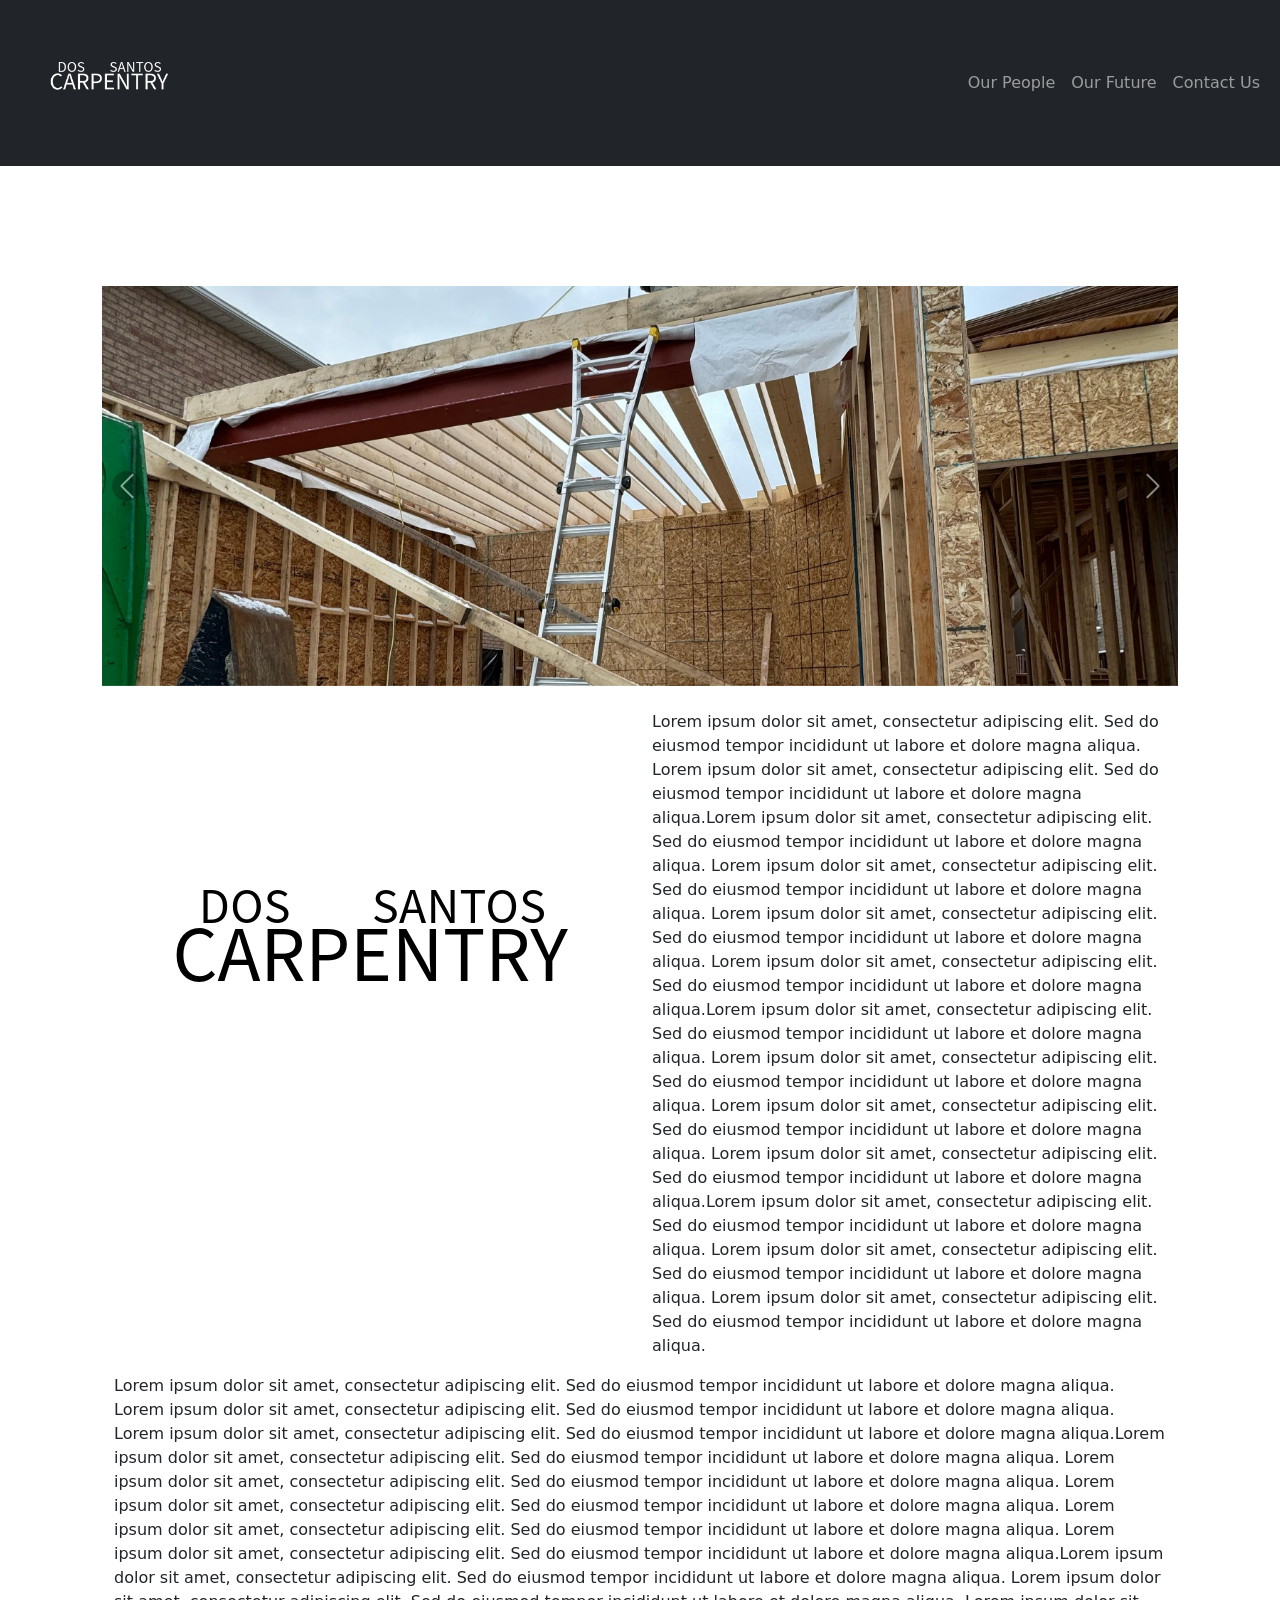
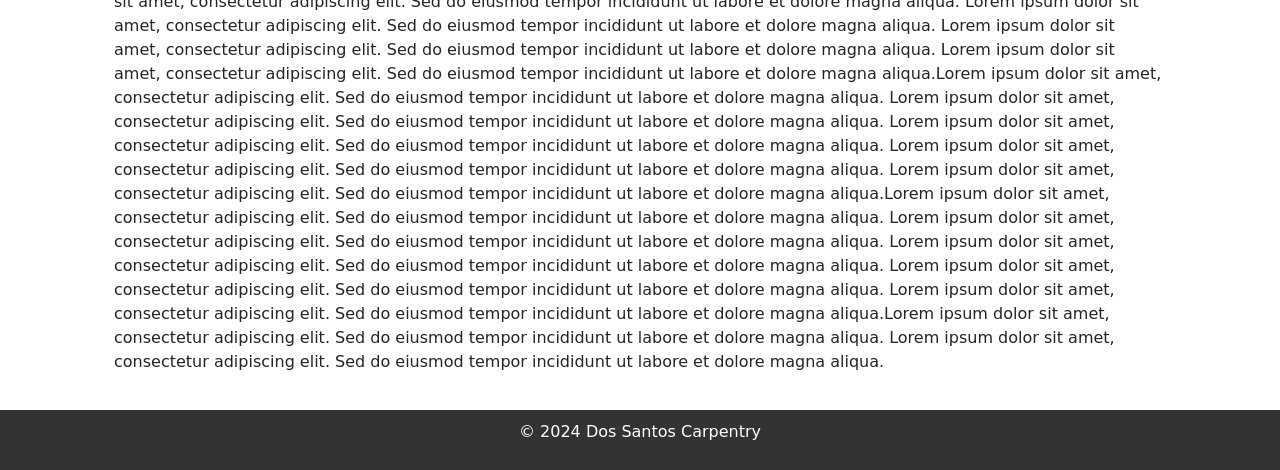
<file: cs50x_jorge-manoel_2024/homepage/index.html>
<!DOCTYPE html>

<html lang="en">
    <head>
        <meta charset="UTF-8">
        <meta name="viewport" content="width=device-width, initial-scale=1.0">
        <link href="https://cdn.jsdelivr.net/npm/bootstrap@5.2.3/dist/css/bootstrap.min.css" rel="stylesheet" integrity="sha384-rbsA2VBKQhggwzxH7pPCaAqO46MgnOM80zW1RWuH61DGLwZJEdK2Kadq2F9CUG65" crossorigin="anonymous">
        <script src="https://cdn.jsdelivr.net/npm/bootstrap@5.2.3/dist/js/bootstrap.bundle.min.js" integrity="sha384-kenU1KFdBIe4zVF0s0G1M5b4hcpxyD9F7jL+jjXkk+Q2h455rYXK/7HAuoJl+0I4" crossorigin="anonymous"></script>
        <link href="styles.css" rel="stylesheet">

        <title>Dos Santos Carpentry</title>
    </head>

    <body>
        <header class="bg-dark text-white py-2">
            <div class="container-fluid">
                <div class="row align-items-center">
                    <div class="col-md-6">
                        <a class="navbar-brand" href="index.html">
                            <img src="images/dos_santos_w.png" alt="Logo da Empresa" class="img-fluid" style="max-width: 150px;">
                        </a>
                    </div>
                    <div class="col-md-6 text-end ms-auto">
                        <nav class="navbar navbar-expand-lg navbar-dark justify-content-end">
                            <button class="navbar-toggler" type="button" data-bs-toggle="collapse" data-bs-target="#navbarNav" aria-controls="navbarNav" aria-expanded="false" aria-label="Toggle navigation">
                                <span class="navbar-toggler-icon"></span>
                            </button>
                            <div class="collapse navbar-collapse" id="navbarNav">
                                <ul class="navbar-nav ms-auto">
                                    <li class="nav-item">
                                        <a class="nav-link" href="page2.html">Our People</a>
                                    </li>
                                    <li class="nav-item">
                                        <a class="nav-link" href="page3.html">Our Future</a>
                                    </li>
                                    <li class="nav-item">
                                        <a class="nav-link" href="page4.html">Contact Us</a>
                                    </li>
                                </ul>
                            </div>
                        </nav>
                    </div>
                </div>
            </div>
        </header>

        <div id="content" class="container">
                <div id="bordao">
                    <h1>Building your future today.</h1>
                </div>

                
                <div id="conteudo">           
                    <div id="carouselControls" class="carousel slide" data-bs-ride="carousel">
                        <div class="carousel-inner">
                            <div class="carousel-item active">
                                <img src="images/carrossel_1.jpeg" class="d-block w-100" alt="Image 1">
                            </div>
                            <div class="carousel-item">
                                <img src="images/building_process_1.png" class="d-block w-100" alt="Image 2">
                            </div>
                            <div class="carousel-item">
                                <img src="images/building_process_2.png" class="d-block w-100" alt="Image 3">
                            </div>
                      <!-- Adicione mais itens conforme necessário -->
                        </div>
                

                        <button class="carousel-control-prev" type="button" data-bs-target="#carouselControls" data-bs-slide="prev">
                            <span class="carousel-control-prev-icon" aria-hidden="true"></span>
                            <span class="visually-hidden">Anterior</span>
                        </button>
                        <button class="carousel-control-next" type="button" data-bs-target="#carouselControls" data-bs-slide="next">
                            <span class="carousel-control-next-icon" aria-hidden="true"></span>
                            <span class="visually-hidden">Próximo</span>
                        </button>
                    </div>

                <div class="container mt-4">
                    <div class="row">
                      <div class="col-md-6">
                        <a href="index.html">
                            <img src="images/dos_santos_b.png" alt="Logo da Empresa" class="img-fluid">
                        </a>
                      </div>
                      <div class="col-md-6">
                          <p>
                            Lorem ipsum dolor sit amet, consectetur adipiscing elit. Sed do eiusmod tempor incididunt ut labore et dolore magna aliqua. Lorem ipsum dolor sit amet, consectetur adipiscing elit. Sed do eiusmod tempor incididunt ut labore et dolore magna aliqua.Lorem ipsum dolor sit amet, consectetur adipiscing elit. Sed do eiusmod tempor incididunt ut labore et dolore magna aliqua. Lorem ipsum dolor sit amet, consectetur adipiscing elit. Sed do eiusmod tempor incididunt ut labore et dolore magna aliqua. Lorem ipsum dolor sit amet, consectetur adipiscing elit. Sed do eiusmod tempor incididunt ut labore et dolore magna aliqua. Lorem ipsum dolor sit amet, consectetur adipiscing elit. Sed do eiusmod tempor incididunt ut labore et dolore magna aliqua.Lorem ipsum dolor sit amet, consectetur adipiscing elit. Sed do eiusmod tempor incididunt ut labore et dolore magna aliqua. Lorem ipsum dolor sit amet, consectetur adipiscing elit. Sed do eiusmod tempor incididunt ut labore et dolore magna aliqua. Lorem ipsum dolor sit amet, consectetur adipiscing elit. Sed do eiusmod tempor incididunt ut labore et dolore magna aliqua. Lorem ipsum dolor sit amet, consectetur adipiscing elit. Sed do eiusmod tempor incididunt ut labore et dolore magna aliqua.Lorem ipsum dolor sit amet, consectetur adipiscing elit. Sed do eiusmod tempor incididunt ut labore et dolore magna aliqua. Lorem ipsum dolor sit amet, consectetur adipiscing elit. Sed do eiusmod tempor incididunt ut labore et dolore magna aliqua. Lorem ipsum dolor sit amet, consectetur adipiscing elit. Sed do eiusmod tempor incididunt ut labore et dolore magna aliqua. 
                          </p>
                        </div>
                        <br>
                        <p>
                            Lorem ipsum dolor sit amet, consectetur adipiscing elit. Sed do eiusmod tempor incididunt ut labore et dolore magna aliqua. Lorem ipsum dolor sit amet, consectetur adipiscing elit. Sed do eiusmod tempor incididunt ut labore et dolore magna aliqua. Lorem ipsum dolor sit amet, consectetur adipiscing elit. Sed do eiusmod tempor incididunt ut labore et dolore magna aliqua.Lorem ipsum dolor sit amet, consectetur adipiscing elit. Sed do eiusmod tempor incididunt ut labore et dolore magna aliqua. Lorem ipsum dolor sit amet, consectetur adipiscing elit. Sed do eiusmod tempor incididunt ut labore et dolore magna aliqua. Lorem ipsum dolor sit amet, consectetur adipiscing elit. Sed do eiusmod tempor incididunt ut labore et dolore magna aliqua. Lorem ipsum dolor sit amet, consectetur adipiscing elit. Sed do eiusmod tempor incididunt ut labore et dolore magna aliqua. Lorem ipsum dolor sit amet, consectetur adipiscing elit. Sed do eiusmod tempor incididunt ut labore et dolore magna aliqua.Lorem ipsum dolor sit amet, consectetur adipiscing elit. Sed do eiusmod tempor incididunt ut labore et dolore magna aliqua. Lorem ipsum dolor sit amet, consectetur adipiscing elit. Sed do eiusmod tempor incididunt ut labore et dolore magna aliqua. Lorem ipsum dolor sit amet, consectetur adipiscing elit. Sed do eiusmod tempor incididunt ut labore et dolore magna aliqua. Lorem ipsum dolor sit amet, consectetur adipiscing elit. Sed do eiusmod tempor incididunt ut labore et dolore magna aliqua. Lorem ipsum dolor sit amet, consectetur adipiscing elit. Sed do eiusmod tempor incididunt ut labore et dolore magna aliqua.Lorem ipsum dolor sit amet, consectetur adipiscing elit. Sed do eiusmod tempor incididunt ut labore et dolore magna aliqua. Lorem ipsum dolor sit amet, consectetur adipiscing elit. Sed do eiusmod tempor incididunt ut labore et dolore magna aliqua. Lorem ipsum dolor sit amet, consectetur adipiscing elit. Sed do eiusmod tempor incididunt ut labore et dolore magna aliqua. Lorem ipsum dolor sit amet, consectetur adipiscing elit. Sed do eiusmod tempor incididunt ut labore et dolore magna aliqua. Lorem ipsum dolor sit amet, consectetur adipiscing elit. Sed do eiusmod tempor incididunt ut labore et dolore magna aliqua.Lorem ipsum dolor sit amet, consectetur adipiscing elit. Sed do eiusmod tempor incididunt ut labore et dolore magna aliqua. Lorem ipsum dolor sit amet, consectetur adipiscing elit. Sed do eiusmod tempor incididunt ut labore et dolore magna aliqua. Lorem ipsum dolor sit amet, consectetur adipiscing elit. Sed do eiusmod tempor incididunt ut labore et dolore magna aliqua. Lorem ipsum dolor sit amet, consectetur adipiscing elit. Sed do eiusmod tempor incididunt ut labore et dolore magna aliqua. Lorem ipsum dolor sit amet, consectetur adipiscing elit. Sed do eiusmod tempor incididunt ut labore et dolore magna aliqua.Lorem ipsum dolor sit amet, consectetur adipiscing elit. Sed do eiusmod tempor incididunt ut labore et dolore magna aliqua. Lorem ipsum dolor sit amet, consectetur adipiscing elit. Sed do eiusmod tempor incididunt ut labore et dolore magna aliqua.
                        </p>
                      </div>
                    </div>
                  </div>
                </div>

                <script>
                    // Adiciona um evento de rolagem para revelar o conteúdo ao rolar para baixo
                    function revealContent() {
                        var bordao = document.getElementById('bordao');
                        var conteudo = document.getElementById('conteudo');

                        var bordaoHeight = bordao.offsetHeight;
                        var scrollY = window.scrollY;

                        // Calcula quando revelar o conteúdo (pode ajustar conforme necessário)
                        if (scrollY > bordaoHeight) {
                            bordao.style.opacity = '0';
                            conteudo.style.opacity = '1';
                            // Remove o evento após o bordão se tornar invisível
                            window.removeEventListener('scroll', revealContent);
                        }
                    }

                    // Adiciona o evento de rolagem
                    window.addEventListener('scroll', revealContent);

                    // Adiciona um evento de clique para revelar o conteúdo
                    document.addEventListener('click', function () {
                        var bordao = document.getElementById('bordao');
                        var conteudo = document.getElementById('conteudo');

                        bordao.style.opacity = '0';
                        conteudo.style.opacity = '1';

                        // Remove o evento de rolagem após o bordão se tornar invisível
                        window.removeEventListener('scroll', revealContent);
                    });
                </script>

        </div>

        <footer>
            <p>&copy; 2024 Dos Santos Carpentry</p>
        </footer>

    </body>
    </html>
</file>
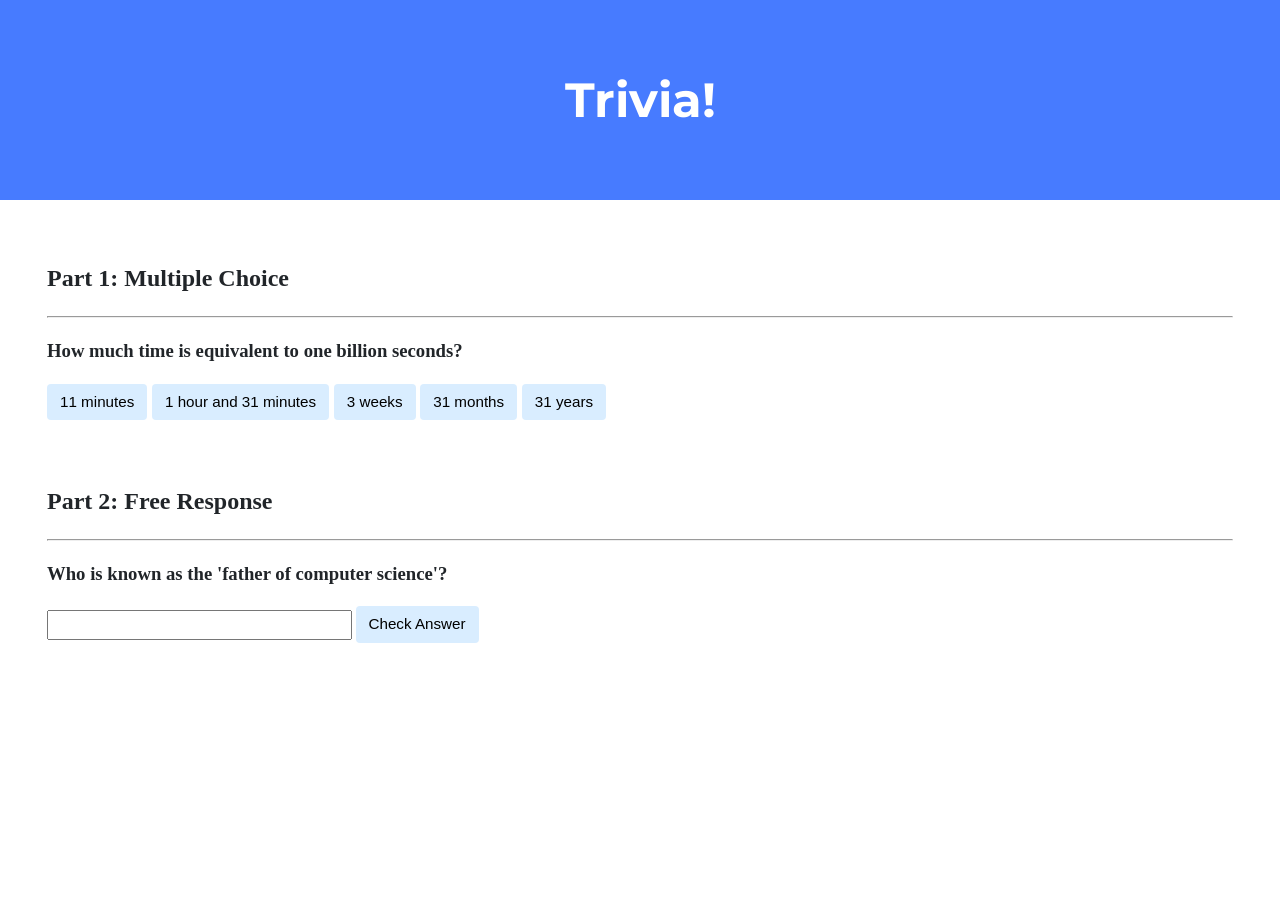
<file: cs50x_jorge-manoel_2024/trivia/index.html>
<!DOCTYPE html>

<html lang="en">
    <head>
        <link href="https://fonts.googleapis.com/css2?family=Montserrat:wght@500&display=swap" rel="stylesheet">
        <link href="styles.css" rel="stylesheet">
        <title>Trivia!</title>
        <script>
            // TODO: Add code to check answers to questions
            document.addEventListener('DOMContentLoaded', function() {

                //When correct answer:
                let correct = document.querySelector('.correct');
                correct.addEventListener('click', function() {
                    correct.style.backgroundColor = '#006600';
                    document.querySelector('#feedback1').innerHTML = 'Correct!';
                });

                //When any incorrect answer:
                let incorrects = document.querySelectorAll('.incorrect');
                for (let i = 0; i< incorrects.length; i++) {
                    incorrects[i].addEventListener('click', function() {
                        incorrects[i].style.backgroundColor = 'red';
                        document.querySelector('#feedback1').innerHTML = 'Incorrect';
                    });
                }

                //Free response check
                document.querySelector('#check').addEventListener('click', function() {
                    let input = document.querySelector('input');
                    if (input.value.toLowerCase() === 'alan turing') {
                        input.style.backgroundColor = 'green';
                        document.querySelector('#feedback2').innerHTML = 'Correct!';
                    } else {
                        input.style.backgroundColor = 'red';
                        document.querySelector('#feedback2').innerHTML = 'Incorrect';
                    }
                });

            });

        </script>
    </head>
    <body>
        <div class="header">
            <h1>Trivia!</h1>
        </div>

        <div class="container">
            <div class="section">
                <h2>Part 1: Multiple Choice </h2>
                <hr>
                <!-- TODO: Add multiple choice question here -->
                <h3>How much time is equivalent to one billion seconds?<h3>

                <button class="incorrect">11 minutes</button>
                <button class="incorrect">1 hour and 31 minutes</button>
                <button class="incorrect">3 weeks</button>
                <button class="incorrect">31 months</button>
                <button class="correct">31 years</button>

                <p id="feedback1"></p>
            </div>

            <div class="section">
                <h2>Part 2: Free Response</h2>
                <hr>
                <!-- TODO: Add free response question here -->
                <h3>Who is known as the 'father of computer science'?</h3>
                <input type="text"></input>
                <button id="check">Check Answer</button>

                <p id="feedback2"></p>

            </div>
        </div>
    </body>
</html>
</file>
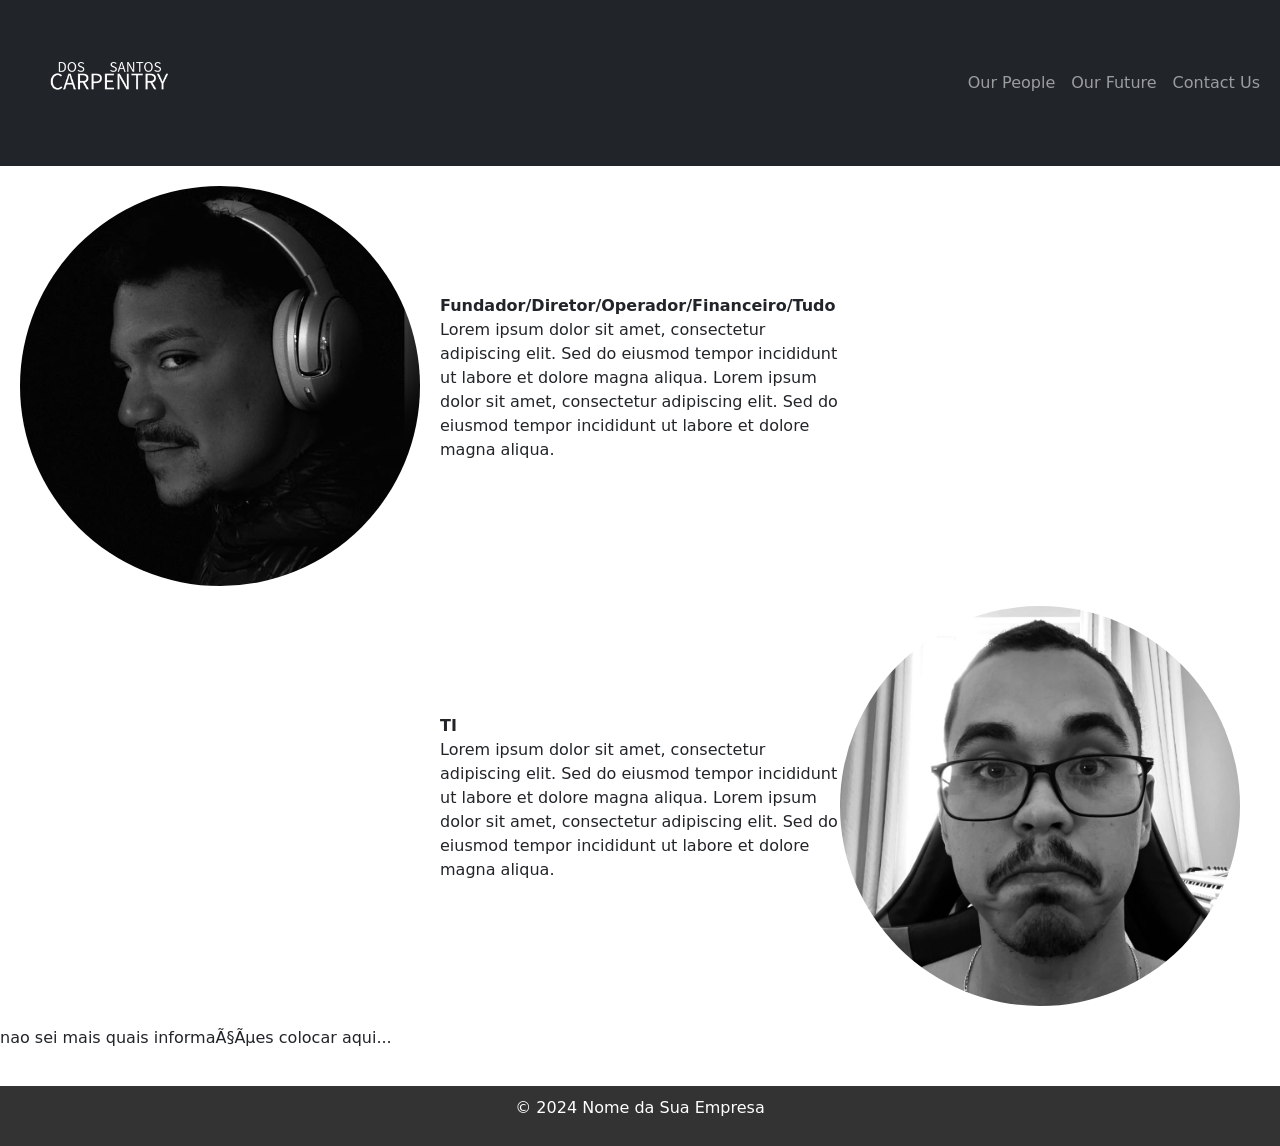
<file: cs50x_jorge-manoel_2024/homepage/page2.html>
<!DOCTYPE html>

<html lang="en">
    <head>
        <link href="https://cdn.jsdelivr.net/npm/bootstrap@5.2.3/dist/css/bootstrap.min.css" rel="stylesheet" integrity="sha384-rbsA2VBKQhggwzxH7pPCaAqO46MgnOM80zW1RWuH61DGLwZJEdK2Kadq2F9CUG65" crossorigin="anonymous">
        <script src="https://cdn.jsdelivr.net/npm/bootstrap@5.2.3/dist/js/bootstrap.bundle.min.js" integrity="sha384-kenU1KFdBIe4zVF0s0G1M5b4hcpxyD9F7jL+jjXkk+Q2h455rYXK/7HAuoJl+0I4" crossorigin="anonymous"></script>
        <link href="styles.css" rel="stylesheet">

        <script>
            document.addEventListener('DOMContentLoaded', function () {
              var body = document.body;
              var footer = document.querySelector('footer');
              var lastScrollY = 0;
              var scrollingUp = false;
        
              // Adiciona eventos de redimensionamento e rolagem
              window.addEventListener('resize', updateFooter);
              window.addEventListener('scroll', handleScroll);
        
              // Função para lidar com o scroll
              function handleScroll() {
                var scrollY = window.scrollY;
        
                // Determina se estamos rolando para cima ou para baixo
                scrollingUp = scrollY < lastScrollY;
        
                // Atualiza o estado do footer
                updateFooter();
        
                lastScrollY = scrollY;
              }
        
              // Função para atualizar o estado do footer
              function updateFooter() {
                var scrollY = window.scrollY;
        
                if (scrollY > lastScrollY || scrollingUp) {
                  footer.style.display = 'block';
                } else {
                  footer.style.display = 'none';
                }
              }
        
              // Atualiza o estado do footer ao carregar a página
              updateFooter();
            });
          </script>

        <title>Dos Santos Carpentry</title>
    </head>

    <body>
        <header class="bg-dark text-white py-2">
            <div class="container-fluid">
                <div class="row align-items-center">
                    <div class="col-md-6">
                        <a class="navbar-brand" href="index.html">
                            <img src="images\dos_santos_w.png" alt="Logo da Empresa" class="img-fluid" style="max-width: 150px;">
                        </a>
                    </div>
                    <div class="col-md-6 text-end ms-auto">
                        <nav class="navbar navbar-expand-lg navbar-dark justify-content-end">
                            <button class="navbar-toggler" type="button" data-bs-toggle="collapse" data-bs-target="#navbarNav" aria-controls="navbarNav" aria-expanded="false" aria-label="Toggle navigation">
                                <span class="navbar-toggler-icon"></span>
                            </button>
                            <div class="collapse navbar-collapse" id="navbarNav">
                                <ul class="navbar-nav ms-auto">
                                    <li class="nav-item">
                                        <a class="nav-link" href="page2.html">Our People</a>
                                    </li>
                                    <li class="nav-item">
                                        <a class="nav-link" href="page3.html">Our Future</a>
                                    </li>
                                    <li class="nav-item">
                                        <a class="nav-link" href="page4.html">Contact Us</a>
                                    </li>
                                </ul>
                            </div>
                        </nav>
                    </div>
                </div>
            </div>
        </header>

        <div id="content">
        <div class="collaborator">
            <img src="images/brandon_profile.jpg" alt="Colaborador 1">
            <p>
                <strong>Fundador/Diretor/Operador/Financeiro/Tudo</strong>
                <br>
                Lorem ipsum dolor sit amet, consectetur adipiscing elit. Sed do eiusmod tempor incididunt ut labore et dolore magna aliqua. Lorem ipsum dolor sit amet, consectetur adipiscing elit. Sed do eiusmod tempor incididunt ut labore et dolore magna aliqua.
            </p>
          </div>
        
          <div class="collaborator">
            <img src="images/jorge_profile.jpeg" alt="Colaborador 2">
            <p>
                <strong>TI</strong>
                <br>
                Lorem ipsum dolor sit amet, consectetur adipiscing elit. Sed do eiusmod tempor incididunt ut labore et dolore magna aliqua. Lorem ipsum dolor sit amet, consectetur adipiscing elit. Sed do eiusmod tempor incididunt ut labore et dolore magna aliqua.
              </p>
        </div>

        <div>
            <p> nao sei mais quais informações colocar aqui...</p>

        </div>
        </div>

        <footer>
            <p>&copy; 2024 Nome da Sua Empresa</p>
        </footer>
    </body>
</html>
</file>
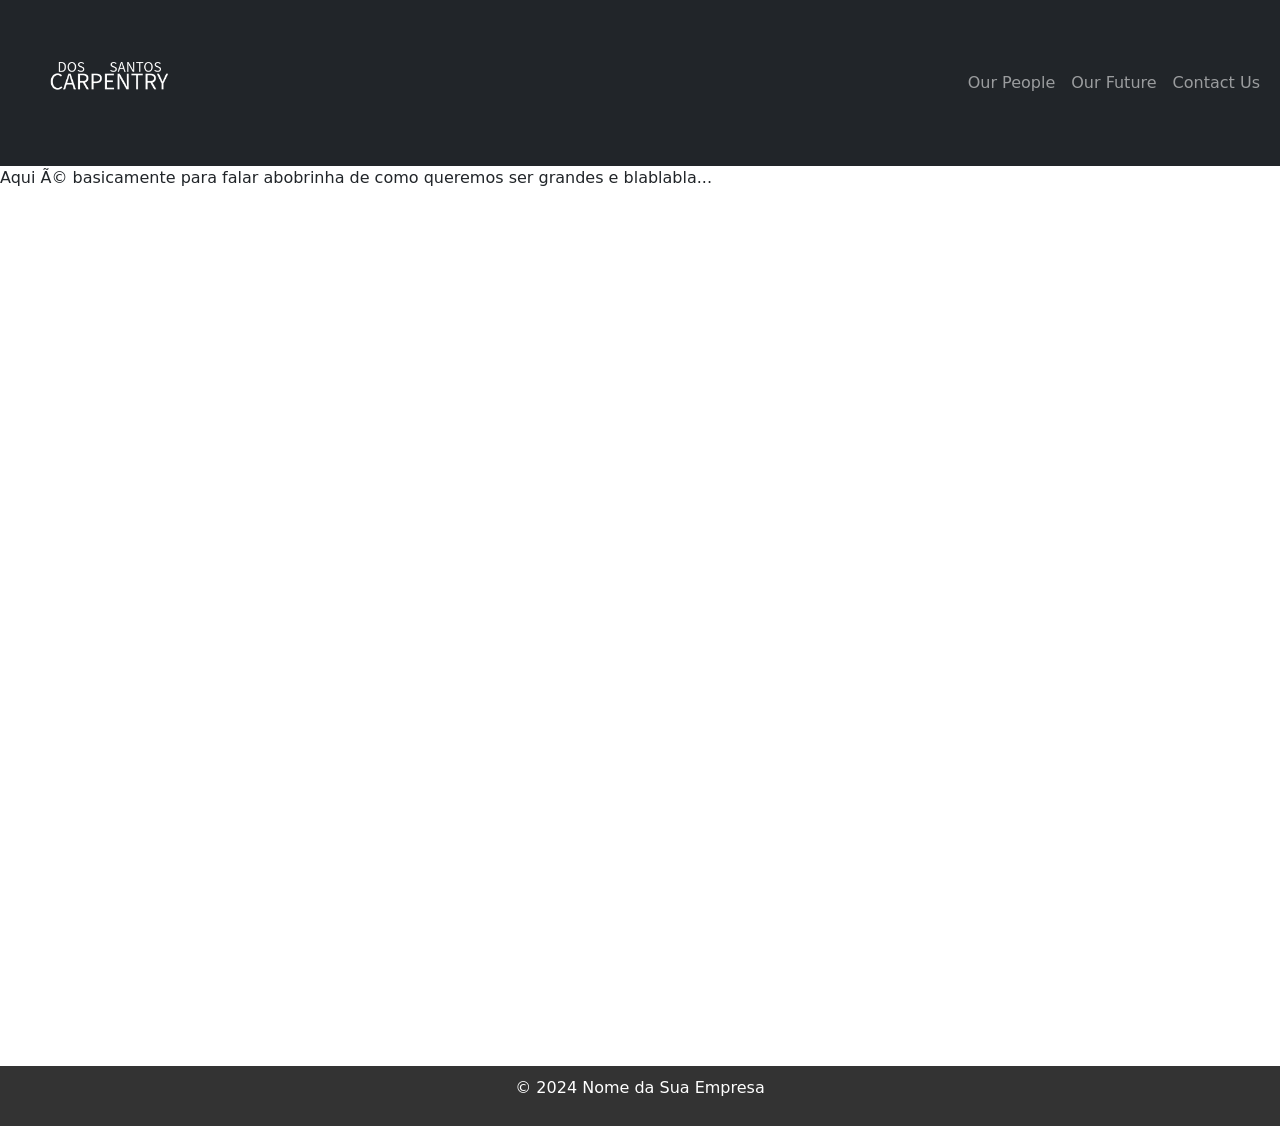
<file: cs50x_jorge-manoel_2024/homepage/page3.html>
<!DOCTYPE html>

<html lang="en">
    <head>
        <link href="https://cdn.jsdelivr.net/npm/bootstrap@5.2.3/dist/css/bootstrap.min.css" rel="stylesheet" integrity="sha384-rbsA2VBKQhggwzxH7pPCaAqO46MgnOM80zW1RWuH61DGLwZJEdK2Kadq2F9CUG65" crossorigin="anonymous">
        <script src="https://cdn.jsdelivr.net/npm/bootstrap@5.2.3/dist/js/bootstrap.bundle.min.js" integrity="sha384-kenU1KFdBIe4zVF0s0G1M5b4hcpxyD9F7jL+jjXkk+Q2h455rYXK/7HAuoJl+0I4" crossorigin="anonymous"></script>
        <link href="styles.css" rel="stylesheet">

        <script>
            document.addEventListener('DOMContentLoaded', function () {
              var body = document.body;
              var footer = document.querySelector('footer');
              var lastScrollY = 0;
              var scrollingUp = false;
        
              // Adiciona eventos de redimensionamento e rolagem
              window.addEventListener('resize', updateFooter);
              window.addEventListener('scroll', handleScroll);
        
              // Função para lidar com o scroll
              function handleScroll() {
                var scrollY = window.scrollY;
        
                // Determina se estamos rolando para cima ou para baixo
                scrollingUp = scrollY < lastScrollY;
        
                // Atualiza o estado do footer
                updateFooter();
        
                lastScrollY = scrollY;
              }
        
              // Função para atualizar o estado do footer
              function updateFooter() {
                var scrollY = window.scrollY;
        
                if (scrollY > lastScrollY || scrollingUp) {
                  footer.style.display = 'block';
                } else {
                  footer.style.display = 'none';
                }
              }
        
              // Atualiza o estado do footer ao carregar a página
              updateFooter();
            });
        </script>

        <title>Dos Santos Carpentry</title>
    </head>

    <body>
        <header class="bg-dark text-white py-2">
            <div class="container-fluid">
                <div class="row align-items-center">
                    <div class="col-md-6">
                        <a class="navbar-brand" href="index.html">
                            <img src="images\dos_santos_w.png" alt="Logo da Empresa" class="img-fluid" style="max-width: 150px;">
                        </a>
                    </div>
                    <div class="col-md-6 text-end ms-auto">
                        <nav class="navbar navbar-expand-lg navbar-dark justify-content-end">
                            <button class="navbar-toggler" type="button" data-bs-toggle="collapse" data-bs-target="#navbarNav" aria-controls="navbarNav" aria-expanded="false" aria-label="Toggle navigation">
                                <span class="navbar-toggler-icon"></span>
                            </button>
                            <div class="collapse navbar-collapse" id="navbarNav">
                                <ul class="navbar-nav ms-auto">
                                    <li class="nav-item">
                                        <a class="nav-link" href="page2.html">Our People</a>
                                    </li>
                                    <li class="nav-item">
                                        <a class="nav-link" href="page3.html">Our Future</a>
                                    </li>
                                    <li class="nav-item">
                                        <a class="nav-link" href="page4.html">Contact Us</a>
                                    </li>
                                </ul>
                            </div>
                        </nav>
                    </div>
                </div>
            </div>
        </header>

        <div id="content">
            <p>
                Aqui é basicamente para falar abobrinha de como queremos ser grandes e blablabla...
            </p>
        </div>

        <footer>
            <p>&copy; 2024 Nome da Sua Empresa</p>
        </footer>
    </body>
</html>
</file>
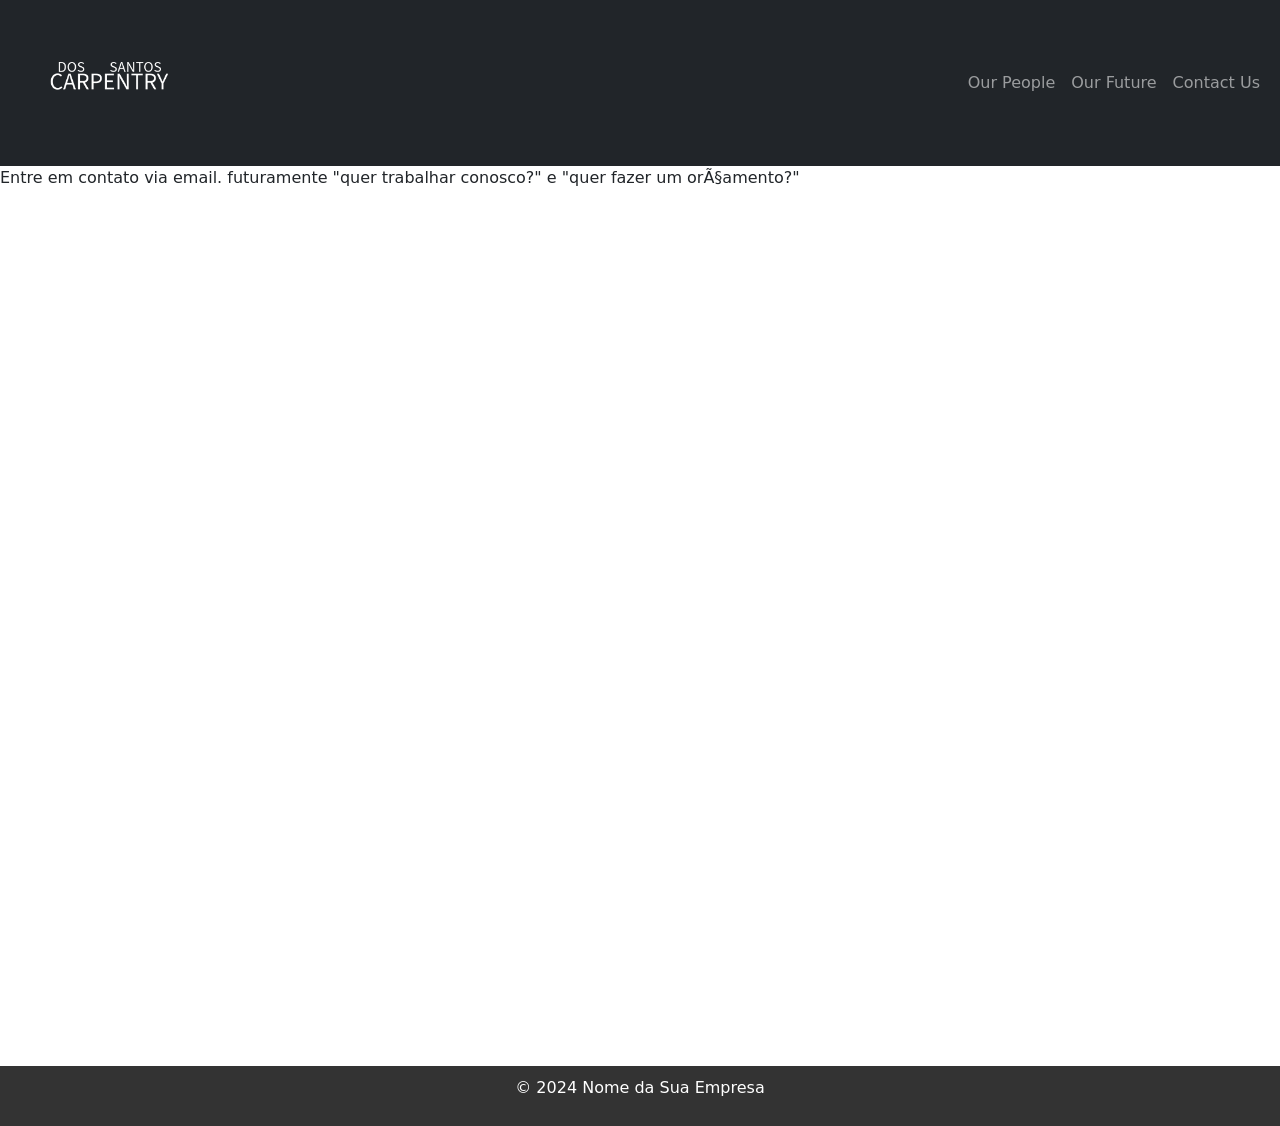
<file: cs50x_jorge-manoel_2024/homepage/page4.html>
<!DOCTYPE html>

<html lang="en">
    <head>
        <link href="https://cdn.jsdelivr.net/npm/bootstrap@5.2.3/dist/css/bootstrap.min.css" rel="stylesheet" integrity="sha384-rbsA2VBKQhggwzxH7pPCaAqO46MgnOM80zW1RWuH61DGLwZJEdK2Kadq2F9CUG65" crossorigin="anonymous">
        <script src="https://cdn.jsdelivr.net/npm/bootstrap@5.2.3/dist/js/bootstrap.bundle.min.js" integrity="sha384-kenU1KFdBIe4zVF0s0G1M5b4hcpxyD9F7jL+jjXkk+Q2h455rYXK/7HAuoJl+0I4" crossorigin="anonymous"></script>
        <link href="styles.css" rel="stylesheet">

        <script>
            document.addEventListener('DOMContentLoaded', function () {
              var body = document.body;
              var footer = document.querySelector('footer');
              var lastScrollY = 0;
              var scrollingUp = false;
        
              // Adiciona eventos de redimensionamento e rolagem
              window.addEventListener('resize', updateFooter);
              window.addEventListener('scroll', handleScroll);
        
              // Função para lidar com o scroll
              function handleScroll() {
                var scrollY = window.scrollY;
        
                // Determina se estamos rolando para cima ou para baixo
                scrollingUp = scrollY < lastScrollY;
        
                // Atualiza o estado do footer
                updateFooter();
        
                lastScrollY = scrollY;
              }
        
              // Função para atualizar o estado do footer
              function updateFooter() {
                var scrollY = window.scrollY;
        
                if (scrollY > lastScrollY || scrollingUp) {
                  footer.style.display = 'block';
                } else {
                  footer.style.display = 'none';
                }
              }
        
              // Atualiza o estado do footer ao carregar a página
              updateFooter();
            });
        </script>

        <title>Dos Santos Carpentry</title>
    </head>

    <body>
        <header class="bg-dark text-white py-2">
            <div class="container-fluid">
                <div class="row align-items-center">
                    <div class="col-md-6">
                        <a class="navbar-brand" href="index.html">
                            <img src="images\dos_santos_w.png" alt="Logo da Empresa" class="img-fluid" style="max-width: 150px;">
                        </a>
                    </div>
                    <div class="col-md-6 text-end ms-auto">
                        <nav class="navbar navbar-expand-lg navbar-dark justify-content-end">
                            <button class="navbar-toggler" type="button" data-bs-toggle="collapse" data-bs-target="#navbarNav" aria-controls="navbarNav" aria-expanded="false" aria-label="Toggle navigation">
                                <span class="navbar-toggler-icon"></span>
                            </button>
                            <div class="collapse navbar-collapse" id="navbarNav">
                                <ul class="navbar-nav ms-auto">
                                    <li class="nav-item">
                                        <a class="nav-link" href="page2.html">Our People</a>
                                    </li>
                                    <li class="nav-item">
                                        <a class="nav-link" href="page3.html">Our Future</a>
                                    </li>
                                    <li class="nav-item">
                                        <a class="nav-link" href="page4.html">Contact Us</a>
                                    </li>
                                </ul>
                            </div>
                        </nav>
                    </div>
                </div>
            </div>
        </header>

        <div id="content">
            <p>
                Entre em contato via email. futuramente "quer trabalhar conosco?" e "quer fazer um orçamento?"
            </p>
        </div>

        <footer>
            <p>&copy; 2024 Nome da Sua Empresa</p>
        </footer>
    </body>
</html>
</file>
<file: cs50x_jorge-manoel_2024/homepage/styles.css>
<style>body {
    margin: 0;
    padding: 0;
    align-items: center;
    justify-content: center;
    font-family: Arial, sans-serif;
    display: flex;
    flex-direction: column;
    min-height: 100vh;
    /* Ensure the body takes at least the full height of the viewport */
}

.navbar-brand {
    margin-left: 20px; /* Ajuste o valor conforme necessário */
}

#bordao {
    font-family: Arial, sans-serif;
    color: black;
    padding: 20px;
    text-align: center;
    position: fixed;
    width: 100%;
    top: 50%;
    left: 0;
    transform: translateY(-50%);
    z-index: 1000;
}

#conteudo {
    padding: 20px;
    margin-top: 100px;
    /* Ajuste para garantir espaço abaixo do bordão */
    opacity: 0;
    /* Inicia o conteúdo como invisível */
    transition: opacity 0.5s;
    /* Adiciona uma transição suave para a mudança de opacidade */
}

footer {
    background-color: #333;
    color: white;
    padding: 10px;
    text-align: center;
    margin-top: auto;
    /* Push the footer to the bottom */
}

.collaborator {
    display: flex;
    align-items: center;
    margin-top: 20px;
    margin-bottom: 20px;
    margin-left: 20px; /* Espaçamento à esquerda */
    margin-right: 20px; /* Espaçamento à direita */
}

.collaborator img {
border-radius: 50%;
margin-right: 20px;
width: 400px; /* Ajuste o tamanho desejado */
height: 400px;
object-fit: cover;
}

.collaborator p {
max-width: 400px; /* Ajuste a largura máxima do parágrafo */
}

.collaborator:nth-child(even) {
flex-direction: row-reverse;
}

#content {
    flex: 1; /* Ocupa todo o espaço restante */
    min-height: 100vh; /*Ajuste conforme o necessário*/
}

#carouselExample {
    max-height: 400px; /* Altura máxima desejada */
    overflow: hidden; /* Esconde qualquer parte adicional que possa ultrapassar a altura máxima */
  }

  .carousel-item img {
    max-width: 100%;
    height: 400px;
    object-fit: cover;
  }

  #carouselControls {
    position: relative;
  }

  .carousel-control-prev,
  .carousel-control-next {
    position: absolute;
    top: 50%;
    width: 30px;
    height: 30px;
    border-radius: 50%;
    background-color: rgba(0, 0, 0, 0.5); /* Cor da faixa cinza escura */
    color: white;
    font-size: 1.5rem;
    text-align: center;
    line-height: 30px;
    cursor: pointer;
    transform: translateY(-50%);
  }

  .carousel-control-prev {
    left: 10px;
  }

  .carousel-control-next {
    right: 10px;
  }

  #grayStripe {
    background-color: #333; /* Cor da faixa cinza escura */
    height: 450px; /* Altura igual à altura do carrossel */
    width: 100%; /* Largura total da página */
    margin-top: 400px; /* Ajusta o margin-top para posicionar abaixo do carrossel */
  }

</style>
</file>
<file: cs50x_jorge-manoel_2024/trivia/styles.css>
body {
    background-color: #fff;
    color: #212529;
    font-size: 1rem;
    font-weight: 400;
    line-height: 1.5;
    margin: 0;
    text-align: left;
}

.container {
    margin-left: auto;
    margin-right: auto;
    padding-left: 15px;
    padding-right: 15px;
}

.header {
    background-color: #477bff;
    color: #fff;
    margin-bottom: 2rem;
    padding: 2rem 1rem;
    text-align: center;
}

.section {
    padding: 0.5rem 2rem 1rem 2rem;
}

.section:hover {
    background-color: #f5f5f5;
    transition: color 2s ease-in-out, background-color 0.15s ease-in-out;
}

h1 {
    font-family: 'Montserrat', sans-serif;
    font-size: 48px;
}

button, input[type="submit"] {
    background-color: #d9edff;
    border: 1px solid transparent;
    border-radius: 0.25rem;
    font-size: 0.95rem;
    font-weight: 400;
    line-height: 1.5;
    padding: 0.375rem 0.75rem;
    text-align: center;
    transition: color 0.15s ease-in-out, background-color 0.15s ease-in-out, border-color 0.15s ease-in-out, box-shadow 0.15s ease-in-out;
    vertical-align: middle;
}


input[type="text"] {
    line-height: 1.8;
    width: 25%;
}

input[type="text"]:hover {
    background-color: #f5f5f5;
    transition: color 2s ease-in-out, background-color 0.15s ease-in-out;
}
</file>
